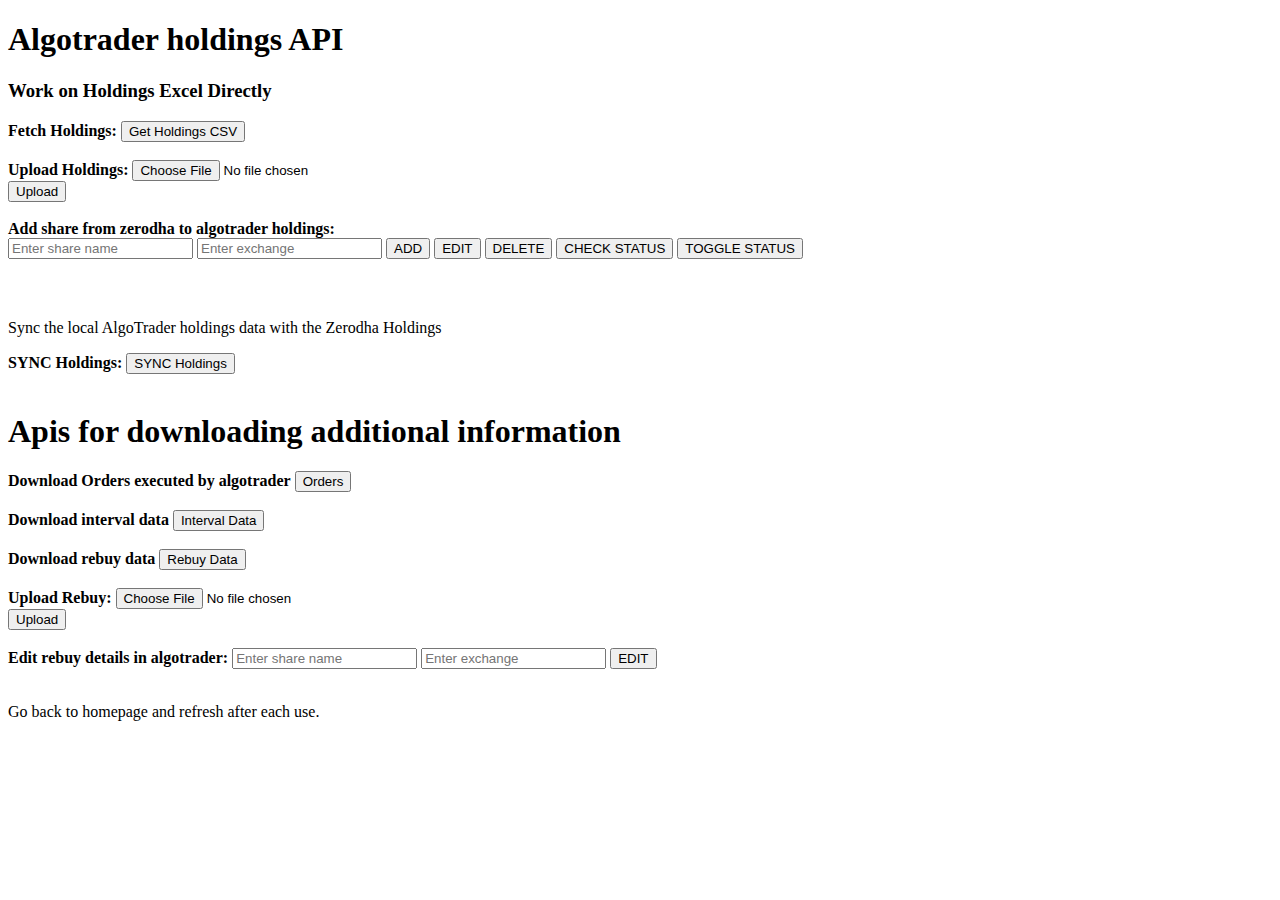
<file: index.html>
<!DOCTYPE html>
<html>

<head>
  <title>Algotrader APIs</title>
  <link rel="stylesheet" href="css/algotrader-style.css">
  <script src="js/algotrader.js" defer></script>
</head>

<body>
  <h1>Algotrader holdings API</h1>
  <h3>Work on Holdings Excel Directly</h3>
  <form action="http://13.234.78.227:8080/get_holdings" method="get">
    <label for="getH"><b>Fetch Holdings:</b></label>
    <input type="submit" id="getH" name="getH" value="Get Holdings CSV"><br><br>
  </form>
  <form action="http://13.234.78.227:8080/set_holdings" method="post" enctype="multipart/form-data">
    <label for="setH"><b>Upload Holdings:</b></label>
    <input type="file" id="file" name="file" value="Upload Holdings CSV"><br>
    <input type="submit" id="setH" name="setH" value="Upload"><br><br>
  </form>
  <form action="http://13.234.78.227:8080/add_share_to_trader" method="get">
    <label for="z_share_name"><b>Add share from zerodha to algotrader holdings:</b></label><br>
    <input type="search" id="z_share_name" name="z_share_name" placeholder="Enter share name">
    <input type="text" id="z_exchange" name="z_exchange" placeholder="Enter exchange">
    <input type="submit" value="ADD">
    <input type="submit" value="EDIT" formaction="edit_local_holding.html">
    <input type="submit" value="DELETE"
      onclick="return confirm('Delete permanantly from AlgoTrader holdings and Rebuy table?');"
      formaction="http://13.234.78.227:8080/delete_share_from_trader">
    <input type="submit" value="CHECK STATUS" formaction="http://13.234.78.227:8080/check_status">
    <input type="submit" value="TOGGLE STATUS" formaction="http://13.234.78.227:8080/toggle_status">

    <div class="share-cards" id="share-card-container"></div>
    <template id="share-card-template">
      <div class="card" id="">
        <div class="header" id="card-header"></div>
        <div class="body" id="card-body"></div>
      </div>
    </template>
  </form>
  <br><br>
  <!-- <form action="edit_local_holding.html" method="get">
  <label for="edit_name"><b>Edit holdings in algotrader:</b></label>
  <input type="text" id="edit_name" name="edit_name" placeholder="Enter share name">
  <input type="text" id="edit_exchange" name="edit_exchange" placeholder="Enter exchange">
  <input type="submit" value="EDIT"><br><br>
</form> -->
  <!-- <form action="http://13.234.78.227:8080/check_status" method="post">
  <label for="_name"><b>Check share status:</b></label>
  <input type="text" id="s_name" name="s_name" placeholder="Enter share name">
  <input type="text" id="s_exchange" name="s_exchange" placeholder="Enter exchange">
  <input type="submit" value="CHECK">
  <input type="submit" value="TOGGLE STATUS" formaction="http://13.234.78.227:8080/toggle_status"><br><br>
</form> -->
  <p>Sync the local AlgoTrader holdings data with the Zerodha Holdings</p>
  <form action="http://13.234.78.227:8080/sync_zerodha_holdings" method="get">
    <label for="getH"><b>SYNC Holdings:</b></label>
    <input type="submit" id="syncH" name="syncH" value="SYNC Holdings"><br><br>
  </form>

  <h1>Apis for downloading additional information</h1>
  <form action="http://13.234.78.227:8080/get_orders" method="get">
    <label for="getH"><b>Download Orders executed by algotrader</b></label>
    <input type="submit" id="getO" name="getO" value="Orders"><br><br>
  </form>
  <form action="http://13.234.78.227:8080/get_interval_data" method="get">
    <label for="getH"><b>Download interval data</b></label>
    <input type="submit" id="getI" name="getI" value="Interval Data"><br><br>
  </form>
  <form action="http://13.234.78.227:8080/get_rebuy_data" method="get">
    <label for="getH"><b>Download rebuy data</b></label>
    <input type="submit" id="getR" name="getR" value="Rebuy Data"><br><br>
  </form>
  <form action="http://13.234.78.227:8080/set_rebuy" method="post" enctype="multipart/form-data">
    <label for="setR"><b>Upload Rebuy:</b></label>
    <input type="file" id="file" name="file" value="Upload Rebuy CSV"><br>
    <input type="submit" id="setR" name="setR" value="Upload"><br><br>
  </form>

  <form action="edit_local_rebuy.html" method="get">
    <label for="edit_name"><b>Edit rebuy details in algotrader:</b></label>
    <input type="text" id="r_name" name="r_name" placeholder="Enter share name">
    <input type="text" id="r_exchange" name="r_exchange" placeholder="Enter exchange">
    <input type="submit" value="EDIT"><br><br>
  </form>
  <p>Go back to homepage and refresh after each use.</p>
</body>

</html>
</file>
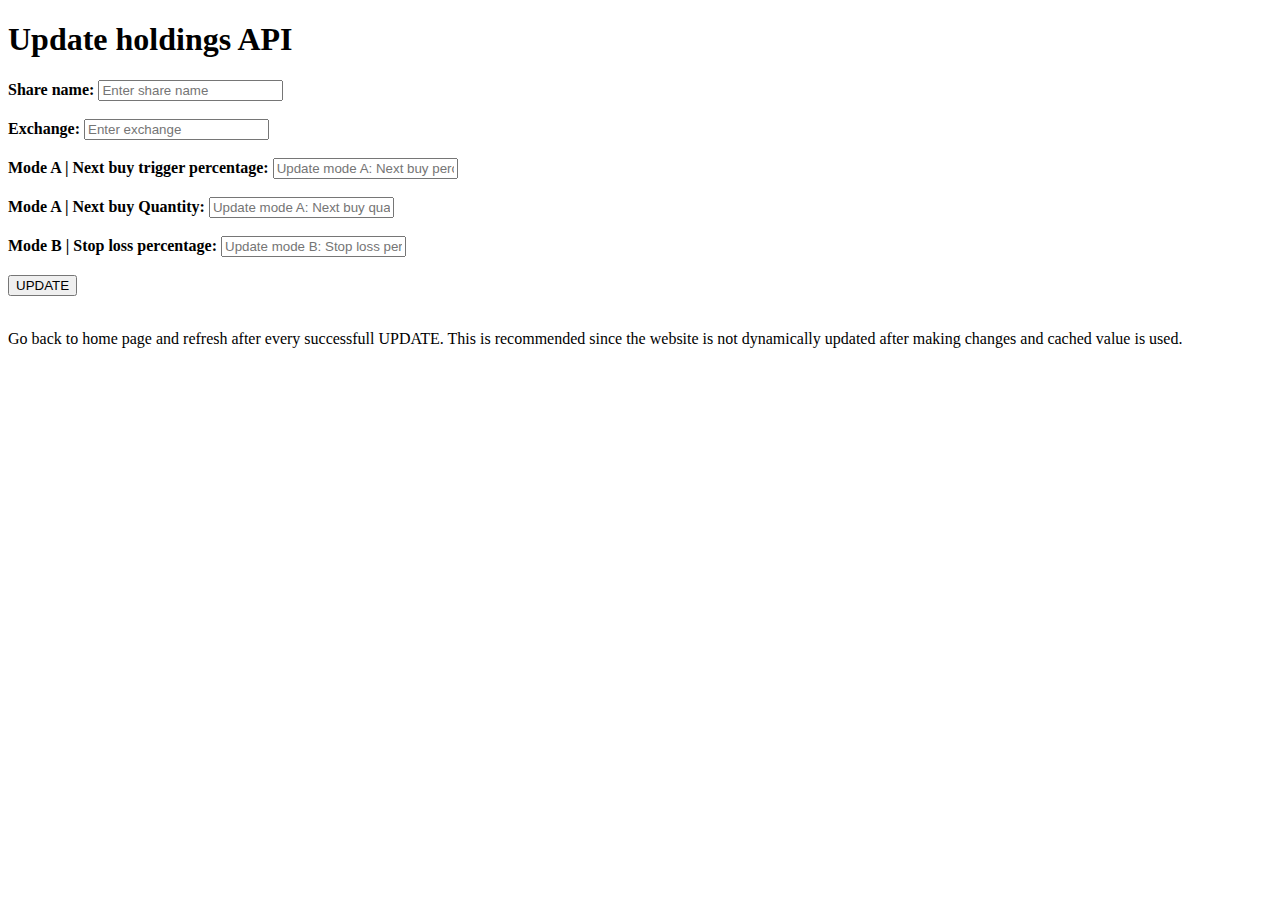
<file: edit_local_holding.html>
<!DOCTYPE html>
<html>
<head>
  <script type="text/javascript" src="js/edit_local_holdings.js"></script>
</head>
<body>

<h1>Update holdings API</h1>

<form action="http://13.234.78.227:8080/update_algotrader_holding" method="post">
  <label for="update_name"><b>Share name:</b></label>
  <input type="text" id="update_name" name="update_name" placeholder="Enter share name" readonly><br><br>
  <label for="update_exchange"><b>Exchange:</b></label>
  <input type="text" id="update_exchange" name="update_exchange" placeholder="Enter exchange" readonly><br><br>
  <label for="update_anbp"><b>Mode A | Next buy trigger percentage:</b></label>
  <input type="text" id="update_anbp" name="update_anbp" placeholder="Update mode A: Next buy percentage"><br><br>
  <label for="update_anbqp"><b>Mode A | Next buy Quantity:</b></label>
  <input type="text" id="update_anbqp" name="update_anbqp" placeholder="Update mode A: Next buy quantity percentage"><br><br>
  <label for="update_bsl"><b>Mode B | Stop loss percentage:</b></label>
  <input type="text" id="update_bsl" name="update_bsl" placeholder="Update mode B: Stop loss percentage"><br><br>
  <!-- <label for="update_quant"><b>Current Quantity:</b></label>
  <input type="text" id="update_quant" name="update_quant" placeholder="Update quantity"><br><br> -->
  <input type="submit" value="UPDATE"><br><br>
  <span id="error" style="color: firebrick;"></span>
</form>
<p>Go back to home page and refresh after every successfull UPDATE. This is recommended since the website is not dynamically updated after making changes and cached value is used.</p>
</body>
</html>
</file>
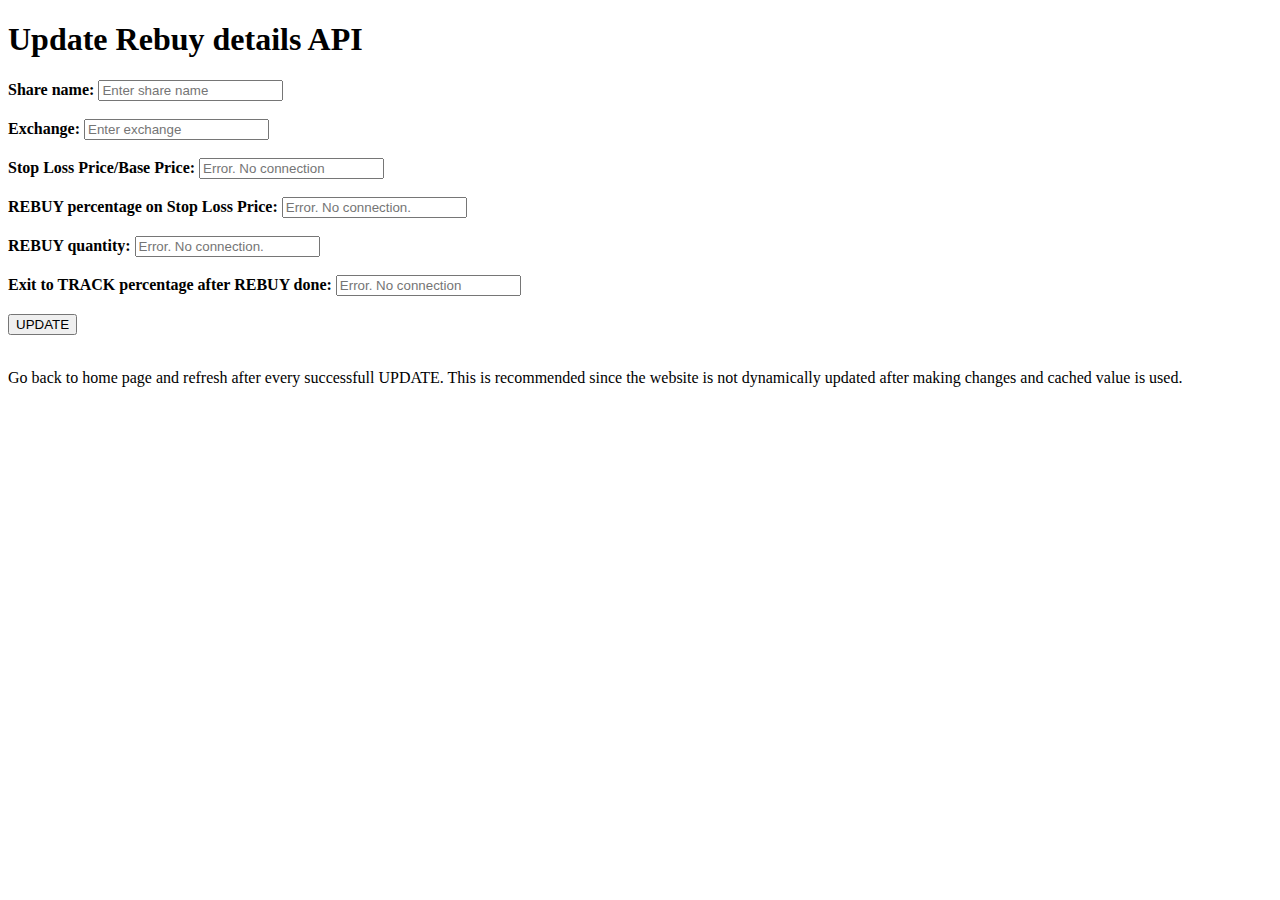
<file: edit_local_rebuy.html>
<!DOCTYPE html>
<html>
<head>
  <script type="text/javascript" src="js/edit_local_rebuy.js"></script>
</head>
<body>

<h1>Update Rebuy details API</h1>

<form action="http://13.234.78.227:8080/update_algotrader_rebuy" method="post">
  <label for="update_name"><b>Share name:</b></label>
  <input type="text" id="update_name" name="update_name" placeholder="Enter share name" readonly><br><br>
  <label for="update_exchange"><b>Exchange:</b></label>
  <input type="text" id="update_exchange" name="update_exchange" placeholder="Enter exchange" readonly><br><br>
  <label for="base_price"><b>Stop Loss Price/Base Price:</b></label>
  <input type="text" id="base_price" name="base_price" placeholder="Error. No connection" readonly><br><br>
  <label for="update_rebuy_perc"><b>REBUY percentage on Stop Loss Price:</b></label>
  <input type="text" id="update_rebuy_perc" name="update_rebuy_perc" placeholder="Error. No connection."><br><br>
  <label for="update_rebuy_quant"><b>REBUY quantity:</b></label>
  <input type="text" id="update_rebuy_quant" name="update_rebuy_quant" placeholder="Error. No connection."><br><br>
  <label for="update_exit_perc"><b>Exit to TRACK percentage after REBUY done:</b></label>
  <input type="text" id="update_exit_perc" name="update_exit_perc" placeholder="Error. No connection"><br><br>
  <input type="submit" value="UPDATE"><br><br>
  <span id="error" style="color: firebrick;"></span>
</form>
<p>Go back to home page and refresh after every successfull UPDATE. This is recommended since the website is not dynamically updated after making changes and cached value is used.</p>
</body>
</html>
</file>
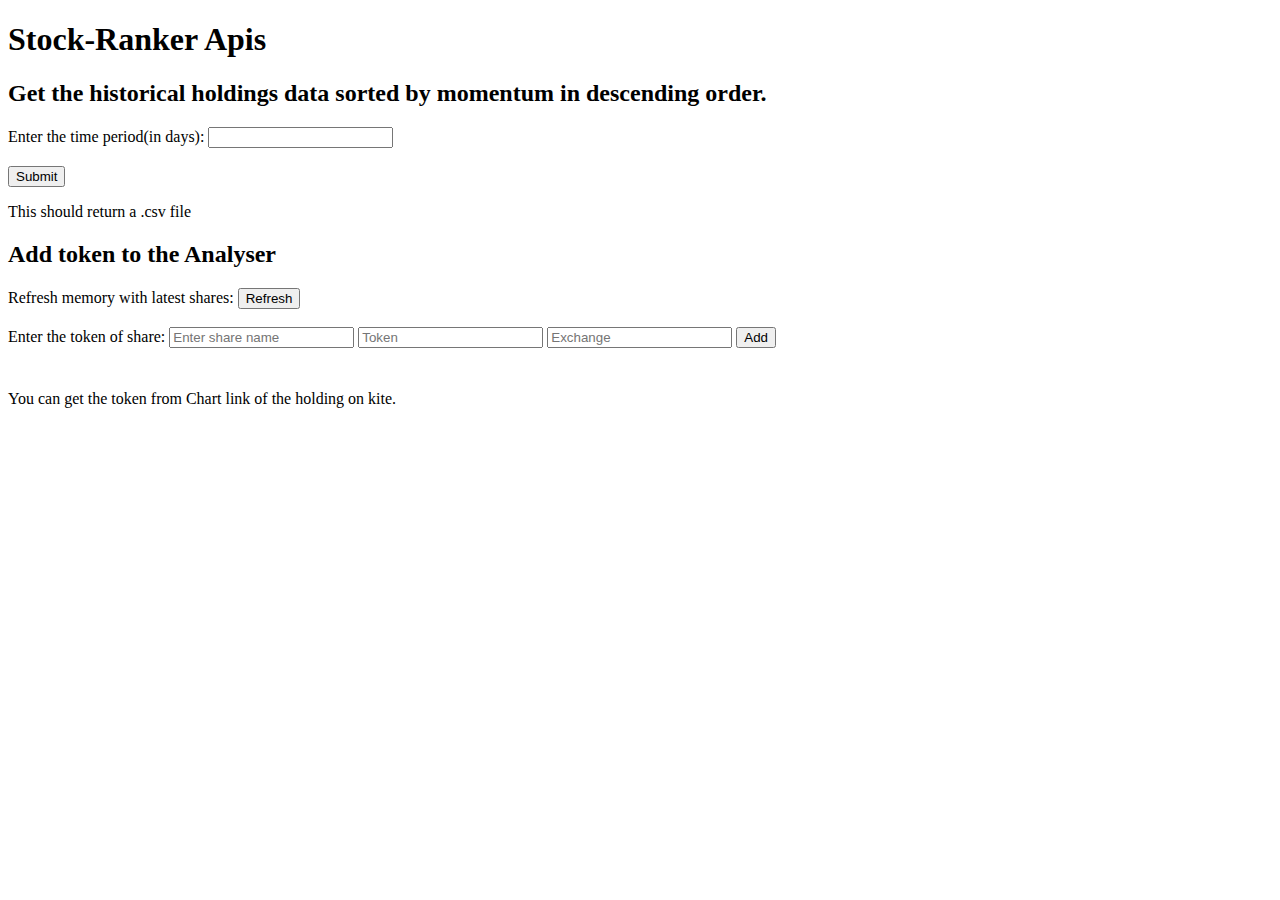
<file: sorted_holdings.html>
<!DOCTYPE html>
<html>
<head>
  <title>Algotrader APIs</title>
  <link rel="stylesheet" href="css/sorted_holdings-style.css">
  <script src="js/sorted_holdings.js" defer></script>
</head>
<body>

<h1>Stock-Ranker Apis</h1>
<h2>Get the historical holdings data sorted by momentum in descending order.</h2>

<form action="http://13.234.78.227:8080/getcsv" method="post">
  <label for="days">Enter the time period(in days):</label>
  <input type="text" id="days" name="days"><br><br>
  <!-- <label for="lname">Last name:</label>
  <input type="text" id="lname" name="lname"><br><br> -->
  <button type="submit">Submit</button>
</form>
<p>This should return a .csv file</p>

<h2>Add token to the Analyser</h2>

<form action="http://13.234.78.227:8080/add_token" method="get">
  <label for="refresh">Refresh memory with latest shares:</label>
  <button type="submit" formaction="http://13.234.78.227:8080/refresh_instruments">Refresh</button><br><br>
  <label for="token">Enter the token of share:</label>
  <!-- <label for="lname">Last name:</label>
    <input type="text" id="lname" name="lname"><br><br> -->
  <input type="search" id="z_share_name" name="z_share_name" placeholder="Enter share name" autocomplete="off">
  <input type="text" id="token" name="token" placeholder="Token">
  <input type="text" id="z_exchange" name="z_exchange" placeholder="Exchange">

  <button type="submit">Add</button><br><br>
  <div class="share-cards" id="share-card-container"></div>
  <template id="share-card-template">
    <div class="card" id="">
      <div class="header" id="card-header"></div>
      <div class="body" id="card-body"></div>
      <span class="body2" id="card-body-2" style="display: none;"></span>
    </div>
  </template>
</form>
<p>You can get the token from Chart link of the holding on kite. </p>

</body>
</html>
</file>
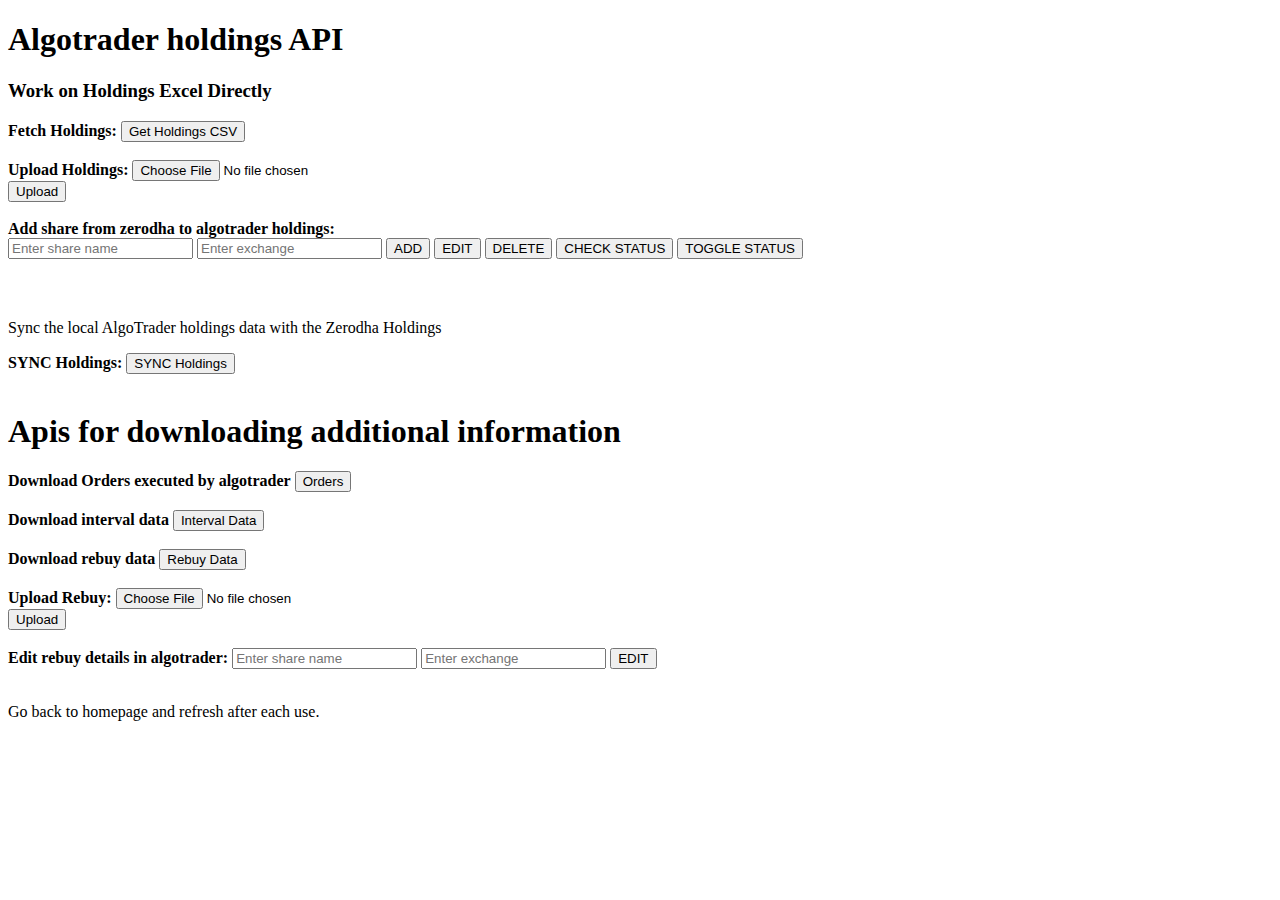
<file: htmls/algotrader.html>
<!DOCTYPE html>
<html>

<head>
  <title>Algotrader APIs</title>
  <link rel="stylesheet" href="css/algotrader-style.css">
  <script src="js/algotrader.js" defer></script>
</head>

<body>
  <h1>Algotrader holdings API</h1>
  <h3>Work on Holdings Excel Directly</h3>
  <form action="http://3.110.182.250:8080/get_holdings" method="get">
    <label for="getH"><b>Fetch Holdings:</b></label>
    <input type="submit" id="getH" name="getH" value="Get Holdings CSV"><br><br>
  </form>
  <form action="http://3.110.182.250:8080/set_holdings" method="post" enctype="multipart/form-data">
    <label for="setH"><b>Upload Holdings:</b></label>
    <input type="file" id="file" name="file" value="Upload Holdings CSV"><br>
    <input type="submit" id="setH" name="setH" value="Upload"><br><br>
  </form>
  <form action="http://3.110.182.250:8080/add_share_to_trader" method="get">
    <label for="z_share_name"><b>Add share from zerodha to algotrader holdings:</b></label><br>
    <input type="search" id="z_share_name" name="z_share_name" placeholder="Enter share name">
    <input type="text" id="z_exchange" name="z_exchange" placeholder="Enter exchange">
    <input type="submit" value="ADD">
    <input type="submit" value="EDIT" formaction="edit_local_holding.html">
    <input type="submit" value="DELETE"
      onclick="return confirm('Delete permanantly from AlgoTrader holdings and Rebuy table?');"
      formaction="http://3.110.182.250:8080/delete_share_from_trader">
    <input type="submit" value="CHECK STATUS" formaction="http://3.110.182.250:8080/check_status">
    <input type="submit" value="TOGGLE STATUS" formaction="http://3.110.182.250:8080/toggle_status">

    <div class="share-cards" id="share-card-container"></div>
    <template id="share-card-template">
      <div class="card" id="">
        <div class="header" id="card-header"></div>
        <div class="body" id="card-body"></div>
      </div>
    </template>
  </form>
  <br><br>
  <!-- <form action="edit_local_holding.html" method="get">
  <label for="edit_name"><b>Edit holdings in algotrader:</b></label>
  <input type="text" id="edit_name" name="edit_name" placeholder="Enter share name">
  <input type="text" id="edit_exchange" name="edit_exchange" placeholder="Enter exchange">
  <input type="submit" value="EDIT"><br><br>
</form> -->
  <!-- <form action="http://3.110.182.250:8080/check_status" method="post">
  <label for="_name"><b>Check share status:</b></label>
  <input type="text" id="s_name" name="s_name" placeholder="Enter share name">
  <input type="text" id="s_exchange" name="s_exchange" placeholder="Enter exchange">
  <input type="submit" value="CHECK">
  <input type="submit" value="TOGGLE STATUS" formaction="http://3.110.182.250:8080/toggle_status"><br><br>
</form> -->
  <p>Sync the local AlgoTrader holdings data with the Zerodha Holdings</p>
  <form action="http://3.110.182.250:8080/sync_zerodha_holdings" method="get">
    <label for="getH"><b>SYNC Holdings:</b></label>
    <input type="submit" id="syncH" name="syncH" value="SYNC Holdings"><br><br>
  </form>

  <h1>Apis for downloading additional information</h1>
  <form action="http://3.110.182.250:8080/get_orders" method="get">
    <label for="getH"><b>Download Orders executed by algotrader</b></label>
    <input type="submit" id="getO" name="getO" value="Orders"><br><br>
  </form>
  <form action="http://3.110.182.250:8080/get_interval_data" method="get">
    <label for="getH"><b>Download interval data</b></label>
    <input type="submit" id="getI" name="getI" value="Interval Data"><br><br>
  </form>
  <form action="http://3.110.182.250:8080/get_rebuy_data" method="get">
    <label for="getH"><b>Download rebuy data</b></label>
    <input type="submit" id="getR" name="getR" value="Rebuy Data"><br><br>
  </form>
  <form action="http://3.110.182.250:8080/set_rebuy" method="post" enctype="multipart/form-data">
    <label for="setR"><b>Upload Rebuy:</b></label>
    <input type="file" id="file" name="file" value="Upload Rebuy CSV"><br>
    <input type="submit" id="setR" name="setR" value="Upload"><br><br>
  </form>

  <form action="edit_local_rebuy.html" method="get">
    <label for="edit_name"><b>Edit rebuy details in algotrader:</b></label>
    <input type="text" id="r_name" name="r_name" placeholder="Enter share name">
    <input type="text" id="r_exchange" name="r_exchange" placeholder="Enter exchange">
    <input type="submit" value="EDIT"><br><br>
  </form>
  <p>Go back to homepage and refresh after each use.</p>
</body>

</html>
</file>
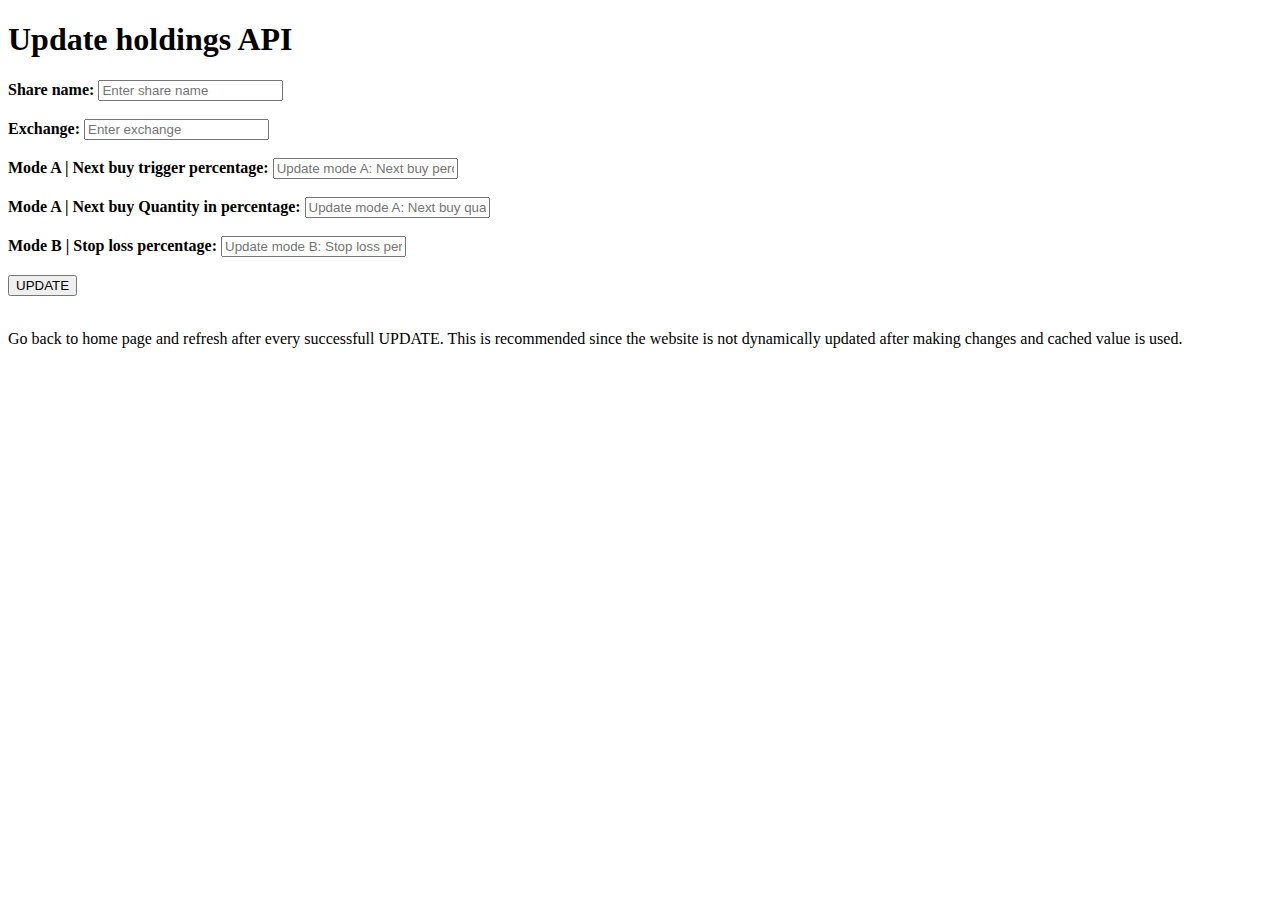
<file: htmls/edit_local_holding.html>
<!DOCTYPE html>
<html>
<head>
  <script type="text/javascript" src="js/edit_local_holdings.js"></script>
</head>
<body>

<h1>Update holdings API</h1>

<form action="http://3.110.182.250:8080/update_algotrader_holding" method="post">
  <label for="update_name"><b>Share name:</b></label>
  <input type="text" id="update_name" name="update_name" placeholder="Enter share name" readonly><br><br>
  <label for="update_exchange"><b>Exchange:</b></label>
  <input type="text" id="update_exchange" name="update_exchange" placeholder="Enter exchange" readonly><br><br>
  <label for="update_anbp"><b>Mode A | Next buy trigger percentage:</b></label>
  <input type="text" id="update_anbp" name="update_anbp" placeholder="Update mode A: Next buy percentage"><br><br>
  <label for="update_anbqp"><b>Mode A | Next buy Quantity in percentage:</b></label>
  <input type="text" id="update_anbqp" name="update_anbqp" placeholder="Update mode A: Next buy quantity percentage"><br><br>
  <label for="update_bsl"><b>Mode B | Stop loss percentage:</b></label>
  <input type="text" id="update_bsl" name="update_bsl" placeholder="Update mode B: Stop loss percentage"><br><br>
  <!-- <label for="update_quant"><b>Current Quantity:</b></label>
  <input type="text" id="update_quant" name="update_quant" placeholder="Update quantity"><br><br> -->
  <input type="submit" value="UPDATE"><br><br>
  <span id="error" style="color: firebrick;"></span>
</form>
<p>Go back to home page and refresh after every successfull UPDATE. This is recommended since the website is not dynamically updated after making changes and cached value is used.</p>
</body>
</html>
</file>
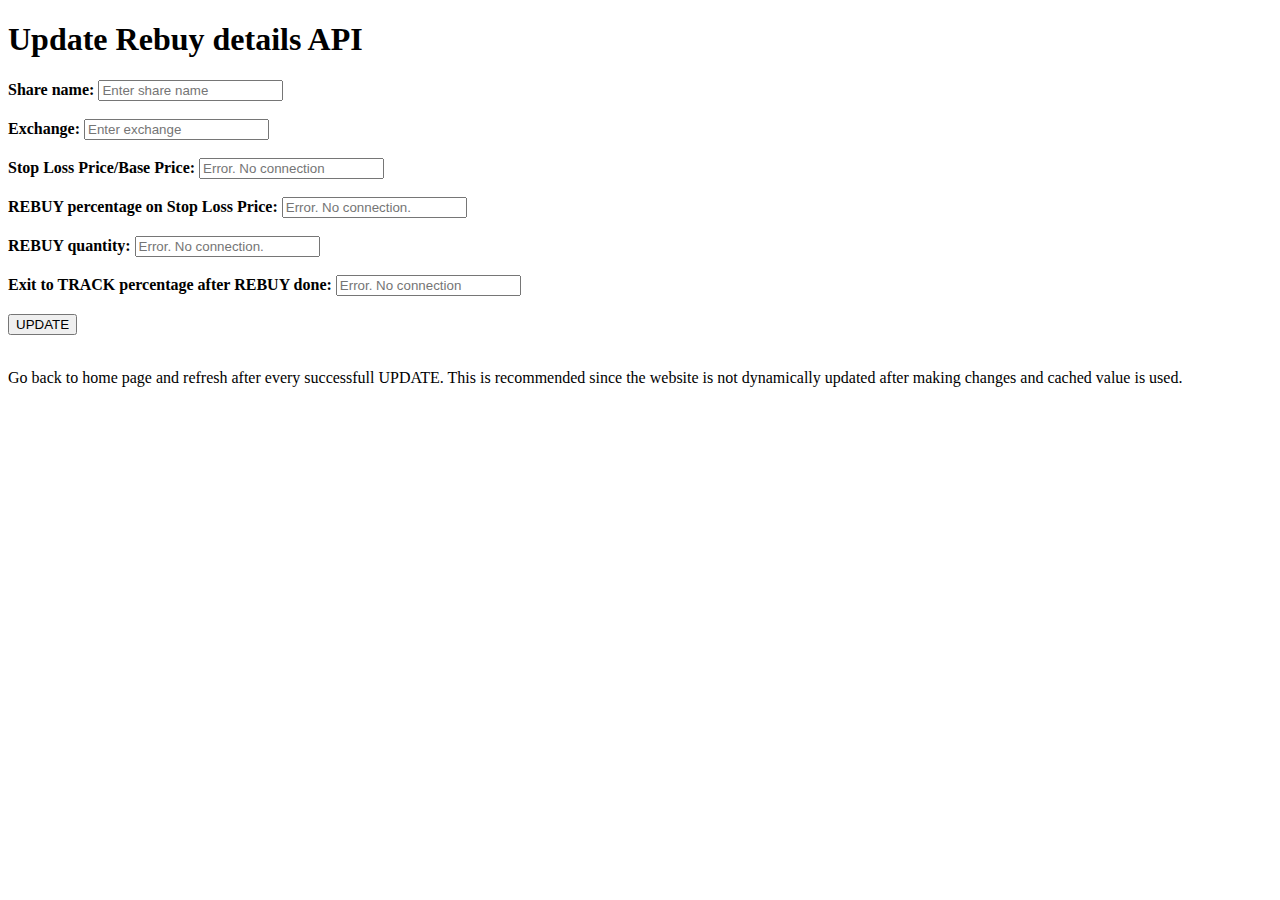
<file: htmls/edit_local_rebuy.html>
<!DOCTYPE html>
<html>
<head>
  <script type="text/javascript" src="js/edit_local_rebuy.js"></script>
</head>
<body>

<h1>Update Rebuy details API</h1>

<form action="http://3.110.182.250:8080/update_algotrader_rebuy" method="post">
  <label for="update_name"><b>Share name:</b></label>
  <input type="text" id="update_name" name="update_name" placeholder="Enter share name" readonly><br><br>
  <label for="update_exchange"><b>Exchange:</b></label>
  <input type="text" id="update_exchange" name="update_exchange" placeholder="Enter exchange" readonly><br><br>
  <label for="base_price"><b>Stop Loss Price/Base Price:</b></label>
  <input type="text" id="base_price" name="base_price" placeholder="Error. No connection" readonly><br><br>
  <label for="update_rebuy_perc"><b>REBUY percentage on Stop Loss Price:</b></label>
  <input type="text" id="update_rebuy_perc" name="update_rebuy_perc" placeholder="Error. No connection."><br><br>
  <label for="update_rebuy_quant"><b>REBUY quantity:</b></label>
  <input type="text" id="update_rebuy_quant" name="update_rebuy_quant" placeholder="Error. No connection."><br><br>
  <label for="update_exit_perc"><b>Exit to TRACK percentage after REBUY done:</b></label>
  <input type="text" id="update_exit_perc" name="update_exit_perc" placeholder="Error. No connection"><br><br>
  <input type="submit" value="UPDATE"><br><br>
  <span id="error" style="color: firebrick;"></span>
</form>
<p>Go back to home page and refresh after every successfull UPDATE. This is recommended since the website is not dynamically updated after making changes and cached value is used.</p>
</body>
</html>
</file>
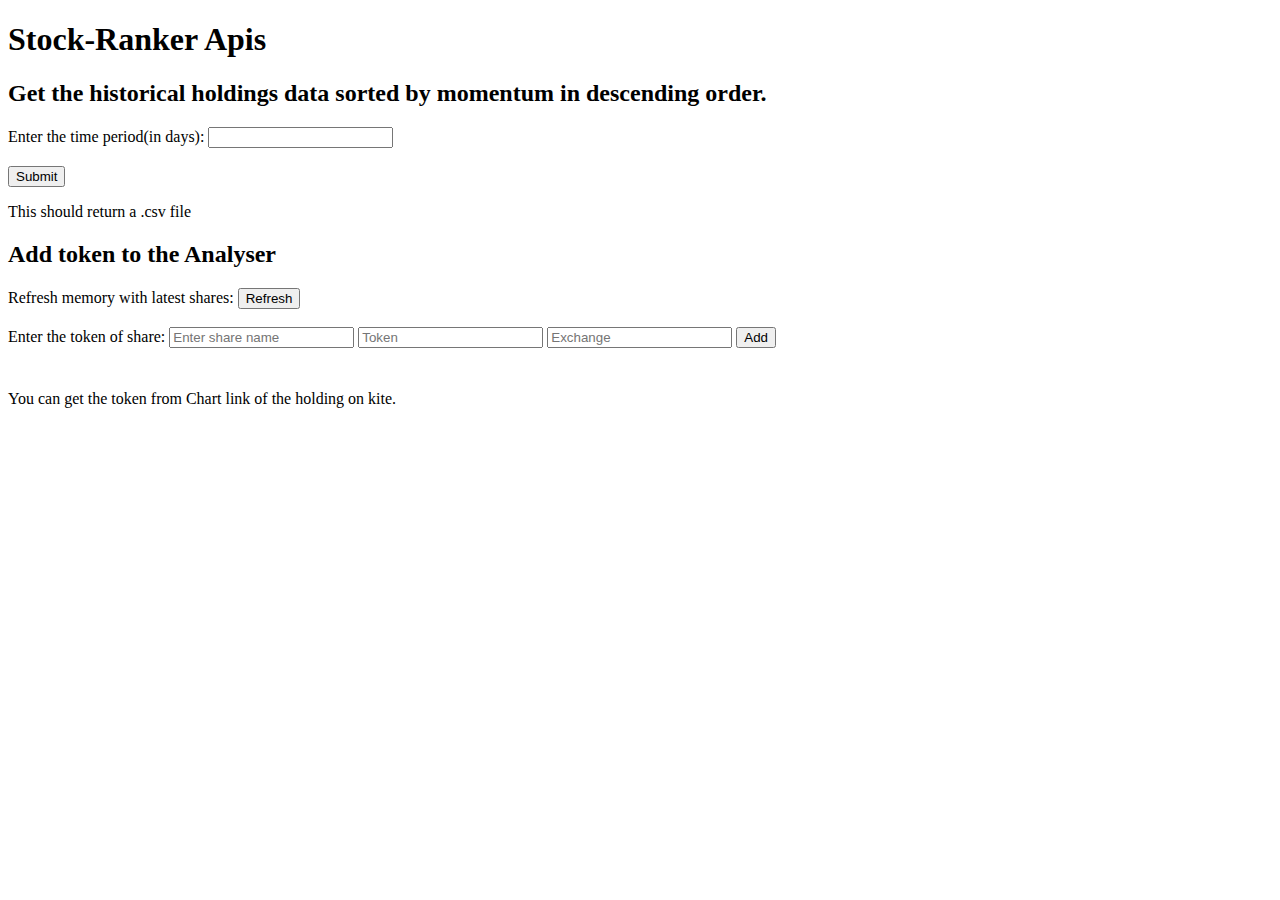
<file: htmls/sorted_holdings.html>
<!DOCTYPE html>
<html>
<head>
  <title>Algotrader APIs</title>
  <link rel="stylesheet" href="css/sorted_holdings-style.css">
  <script src="js/sorted_holdings.js" defer></script>
</head>
<body>

<h1>Stock-Ranker Apis</h1>
<h2>Get the historical holdings data sorted by momentum in descending order.</h2>

<form action="http://3.110.182.250:8080/getcsv" method="post">
  <label for="days">Enter the time period(in days):</label>
  <input type="text" id="days" name="days"><br><br>
  <!-- <label for="lname">Last name:</label>
  <input type="text" id="lname" name="lname"><br><br> -->
  <button type="submit">Submit</button>
</form>
<p>This should return a .csv file</p>

<h2>Add token to the Analyser</h2>

<form action="http://3.110.182.250:8080/add_token" method="get">
  <label for="refresh">Refresh memory with latest shares:</label>
  <button type="submit" formaction="http://3.110.182.250:8080/refresh_instruments">Refresh</button><br><br>
  <label for="token">Enter the token of share:</label>
  <!-- <label for="lname">Last name:</label>
    <input type="text" id="lname" name="lname"><br><br> -->
  <input type="search" id="z_share_name" name="z_share_name" placeholder="Enter share name" autocomplete="off">
  <input type="text" id="token" name="token" placeholder="Token">
  <input type="text" id="z_exchange" name="z_exchange" placeholder="Exchange">

  <button type="submit">Add</button><br><br>
  <div class="share-cards" id="share-card-container"></div>
  <template id="share-card-template">
    <div class="card" id="">
      <div class="header" id="card-header"></div>
      <div class="body" id="card-body"></div>
      <span class="body2" id="card-body-2" style="display: none;"></span>
    </div>
  </template>
</form>
<p>You can get the token from Chart link of the holding on kite. </p>

</body>
</html>
</file>
<file: css/algotrader-style.css>
.share-cards {
    display: grid;
    grid-template-columns: repeat(4, minmax(50px, 150px));
    gap: .25rem;
    margin-top: 0.5rem;
}
.card {
    border: 1px solid black;
    background-color: white;
    padding: .25rem;
    display: none;
}
.card > .header {
    margin-bottom: 0.25rem;
}
.card > .body {
    font-size: 0.8rem;
    color: #777;
}
.hide {
    display: none;
}
</file>
<file: css/sorted_holdings-style.css>
.share-cards {
    display: grid;
    grid-template-columns: repeat(4, minmax(50px, 150px));
    gap: .25rem;
    margin-top: 0.5rem;
}
.card {
    border: 1px solid black;
    background-color: white;
    padding: .25rem;
    display: none;
}
.card > .header {
    margin-bottom: 0.25rem;
}
.card > .body {
    font-size: 0.8rem;
    color: #777;
}
.hide {
    display: none;
}
</file>
<file: htmls/css/algotrader-style.css>
.share-cards {
    display: grid;
    grid-template-columns: repeat(4, minmax(50px, 150px));
    gap: .25rem;
    margin-top: 0.5rem;
}
.card {
    border: 1px solid black;
    background-color: white;
    padding: .25rem;
    display: none;
}
.card > .header {
    margin-bottom: 0.25rem;
}
.card > .body {
    font-size: 0.8rem;
    color: #777;
}
.hide {
    display: none;
}
</file>
<file: htmls/css/sorted_holdings-style.css>
.share-cards {
    display: grid;
    grid-template-columns: repeat(4, minmax(50px, 150px));
    gap: .25rem;
    margin-top: 0.5rem;
}
.card {
    border: 1px solid black;
    background-color: white;
    padding: .25rem;
    display: none;
}
.card > .header {
    margin-bottom: 0.25rem;
}
.card > .body {
    font-size: 0.8rem;
    color: #777;
}
.hide {
    display: none;
}
</file>
